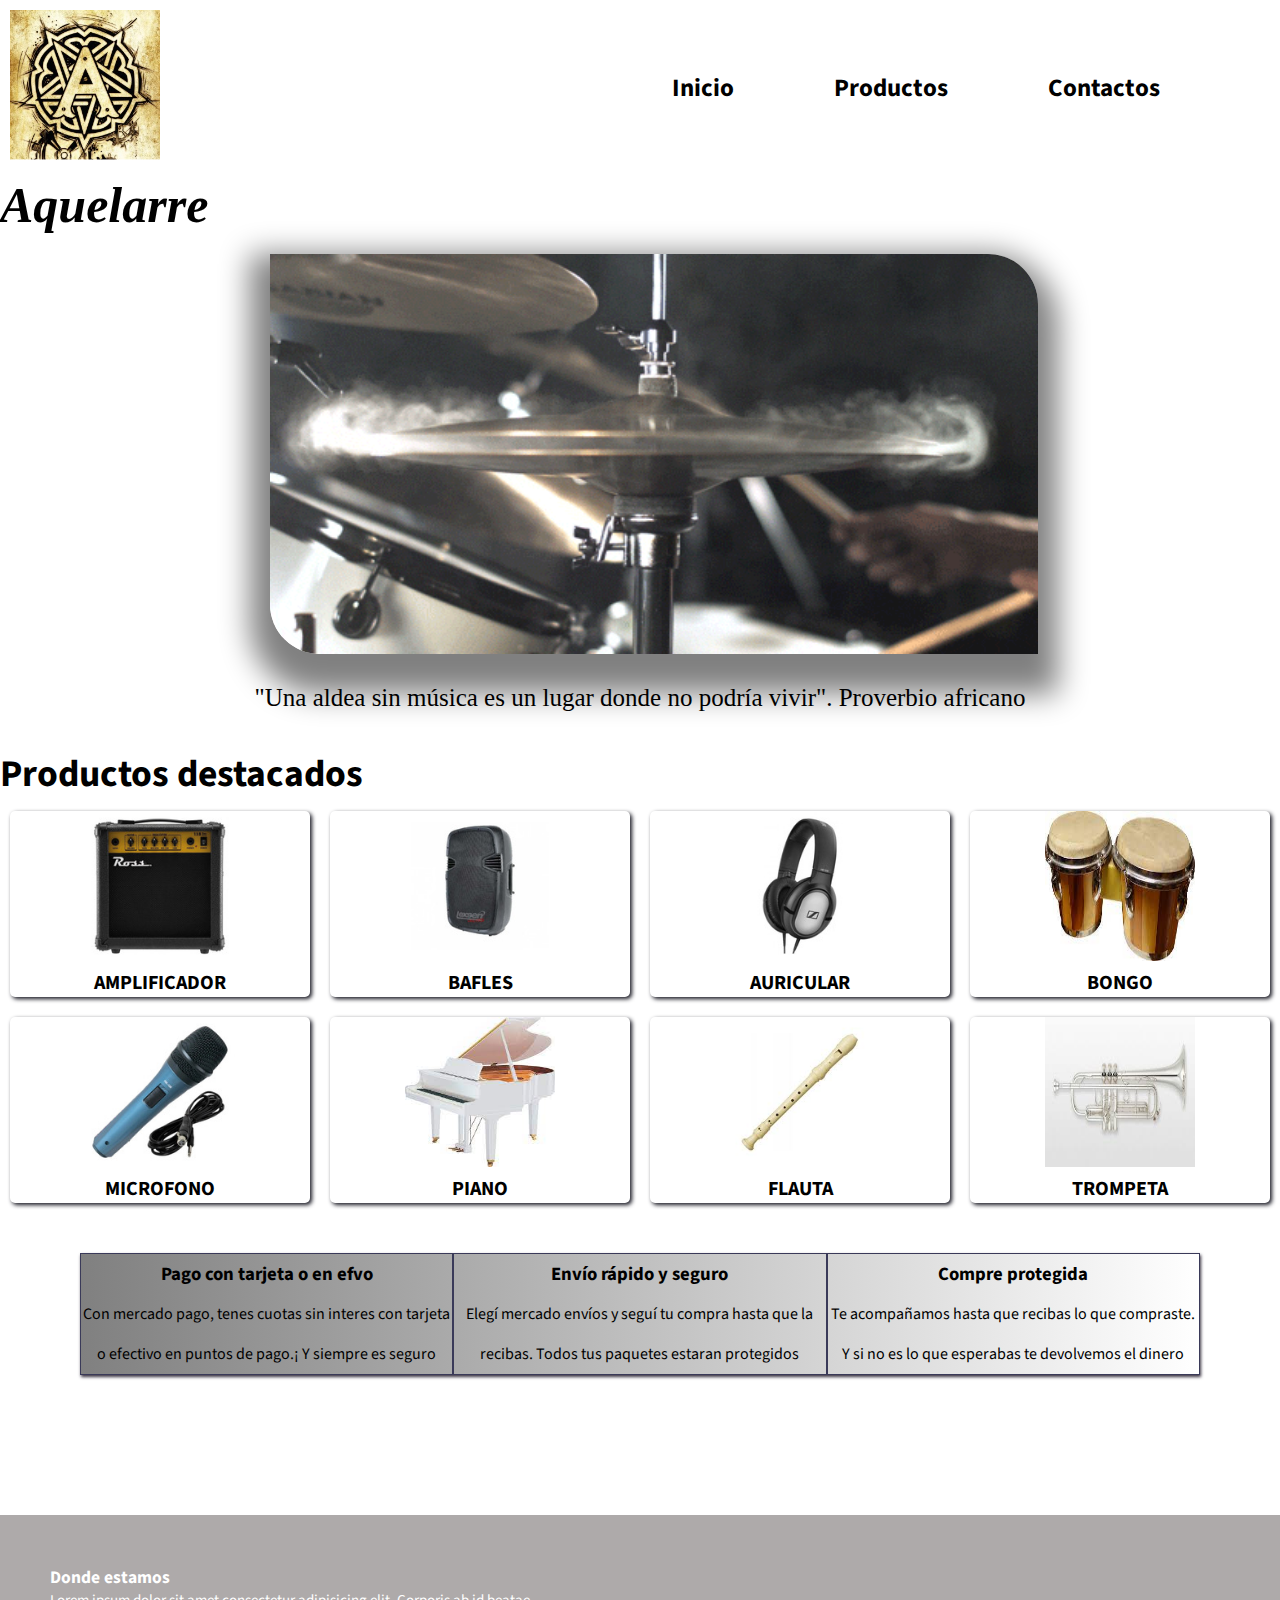
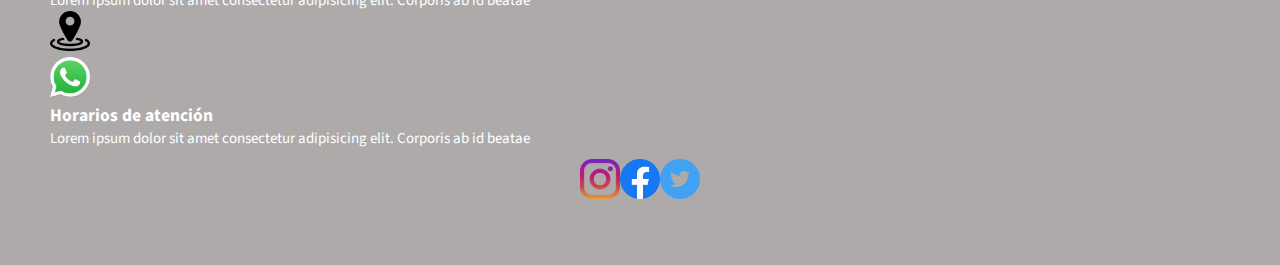
<file: index.html>
<!DOCTYPE html>
<html lang="es">
<head>
    <meta charset="UTF-8"/>
    <meta http-equiv="X-UA-Compatible" content="IE=edge"/>
    <meta name="viewport" content="width=device-width, initial-scale=1.0"/>
    <title>Aquelarre</title>
    <link rel="stylesheet" href="./aquelarre.css">
    <link rel="preconnect" href="https://fonts.googleapis.com">
    <link rel="preconnect" href="https://fonts.gstatic.com" crossorigin>
    <link href="https://fonts.googleapis.com/css2?family=Source+Sans+Pro&display=swap" rel="stylesheet">
</head>
<body>
    <header> 
        <img src="./imagenes/logo.png" alt="logo" width="150" height="150" class="logo">
        <nav>
            <ul>
                <li><a href="index.html">Inicio</a></li>
                <li><a href="./paginas/productos.html">Productos</a></li>
                <li><a href="./paginas/contactos.html">Contactos</a></li>
            </ul>
            <span>🍔</span>
        </nav>
    </header>
    <main>
        <section>
        <h1>Aquelarre</h1>
        <img  class="img" src="./imagenes/bateria-gif.gif" alt="instrumentos"/>
        </section class="interlineado">
          <p class="texto">"Una aldea sin música es un lugar donde no podría vivir". Proverbio africano</p>
          <br/>
        <section>
           <h2>Productos destacados</h2>
         <div class="container">
          <div class="card insta">
            <img src="./imagenes/amplificadord.jpg" alt="amplificador" width="150" height="150">
            <p>amplificador</p>
          </div>
          <div class="card instb">
            <img src="./imagenes/baflesd.jpg" alt="bafles"  width="150" height="150">
            <p>bafles</p>
          </div>
          <div class="card instc">
            <img src="./imagenes/auriculard.jpg" alt="auricular"  width="150" height="150">
            <p>auricular</p>
          </div>
          <div class="card instd">
            <img src="./imagenes/bongod.jpg" alt="bongo"  width="150" height="150">
            <p>bongo</p>
          </div>
        </div>
        <div class="container">
          <div class="card inste">
            <img src="./imagenes/microfonod.jpg" alt="microfono"  width="150" height="150">
            <p>microfono</p>
          </div>
          <div class="card instf">
            <img src="./imagenes/pianod.jpg" alt="piano"  width="150" height="150">
            <p>piano</p>
          </div>
          <div class="card instg">
            <img src="./imagenes/flautad.jpg" alt="flauta"  width="150" height="150">
            <p>flauta</p>
          </div>
          <div class="card insth">
            <img src="./imagenes/trompetad.jpg" alt="trompeta"  width="150" height="150">
            <p>trompeta</p>
          </div>
        </div>
       </section>
       <section class="bloque">
         <div class="bloque__grid text">
            <h3>Pago con tarjeta o en efvo</h3>
            <p>Con mercado pago, tenes cuotas sin interes con tarjeta o efectivo en puntos de pago.¡ Y siempre es seguro</p>
          </div>
          <div class="bloque__grid text">
            <h3>Envío rápido y seguro</h3>
            <p>Elegí mercado envíos y seguí tu compra hasta que la recibas. Todos tus paquetes estaran protegidos</p>
          </div>
          <div class="bloque__grid text">
            <h3>Compre protegida</h3>
            <p>Te acompañamos hasta que recibas lo que compraste. Y si no es lo que esperabas te devolvemos el dinero</p>
          </div>
       </section>
    </main>
    <footer class="footer">
        <div>
           <h3>Donde estamos</h3>
           <p>Lorem ipsum dolor sit amet consectetur adipisicing elit. Corporis ab id beatae</p>
           <a href="https://www.google.com/search?q=mapa+pablo+nogues&source=lmns&client=opera-gx&hl=es&sa=X&ved=2ahUKEwjz7pCci5f4AhWAtpUCHbm6ChUQ_AUoAHoECAEQAA#"><img src="./imagenes/ubicacion.png" alt="map" width="40" height="40"/></a>
        </div>
        <div>
           <a href="https://www.google.com/url?sa=t&rct=j&q=&esrc=s&source=web&cd=&cad=rja&uact=8&ved=2ahUKEwjn5tj0hJf4AhUmkZUCHSirDNIQFnoECAUQAQ&url=https%3A%2F%2Fwww.whatsapp.com%2F%3Flang%3Des&usg=AOvVaw3w5ZuBZZCvVWSbHbL5JCgG"><img src="./imagenes/whatsapp.png" alt="whatsapp" width="40" height="40"/></a>
        </div id="media">
        <div>
           <h3>Horarios de atención</h3>
           <p>Lorem ipsum dolor sit amet consectetur adipisicing elit. Corporis ab id beatae</p>
        </div>
        <section class="redes">
          <a href="https://www.google.com/url?sa=t&rct=j&q=&esrc=s&source=web&cd=&cad=rja&uact=8&ved=2ahUKEwiD5vjBhZf4AhWBjZUCHZZKAUUQFnoECAMQAQ&url=https%3A%2F%2Fwww.instagram.com%2F&usg=AOvVaw1cBeRoOpMhZ3-x5M1sA3Fm"><img src="./imagenes/instagram.png" alt="instagram" width="40" height="40"/></a>
          <a href="https://www.google.com/url?sa=t&rct=j&q=&esrc=s&source=web&cd=&cad=rja&uact=8&ved=2ahUKEwiwyeaMhpf4AhXxr5UCHZkpAH0QFnoECAcQAQ&url=https%3A%2F%2Fes-la.facebook.com%2F&usg=AOvVaw2k8t17LRAG2cEJiOAR1RcZ"><img src="./imagenes/facebook.png" alt="facebooks" width="40" height="40"/></a>
          <a href="https://www.google.com/url?sa=t&rct=j&q=&esrc=s&source=web&cd=&cad=rja&uact=8&ved=2ahUKEwiuy4_Rhpf4AhXDppUCHaojC5cQFnoECAMQAQ&url=https%3A%2F%2Ftwitter.com%2F%3Flang%3Des&usg=AOvVaw3YX5z3gmuFXXOazOkLuKS1"><img src="./imagenes/twiter.png" alt="twiter" width="40" height="40"/></a>
        </section>
   </footer>
</body>
</html>
</file>
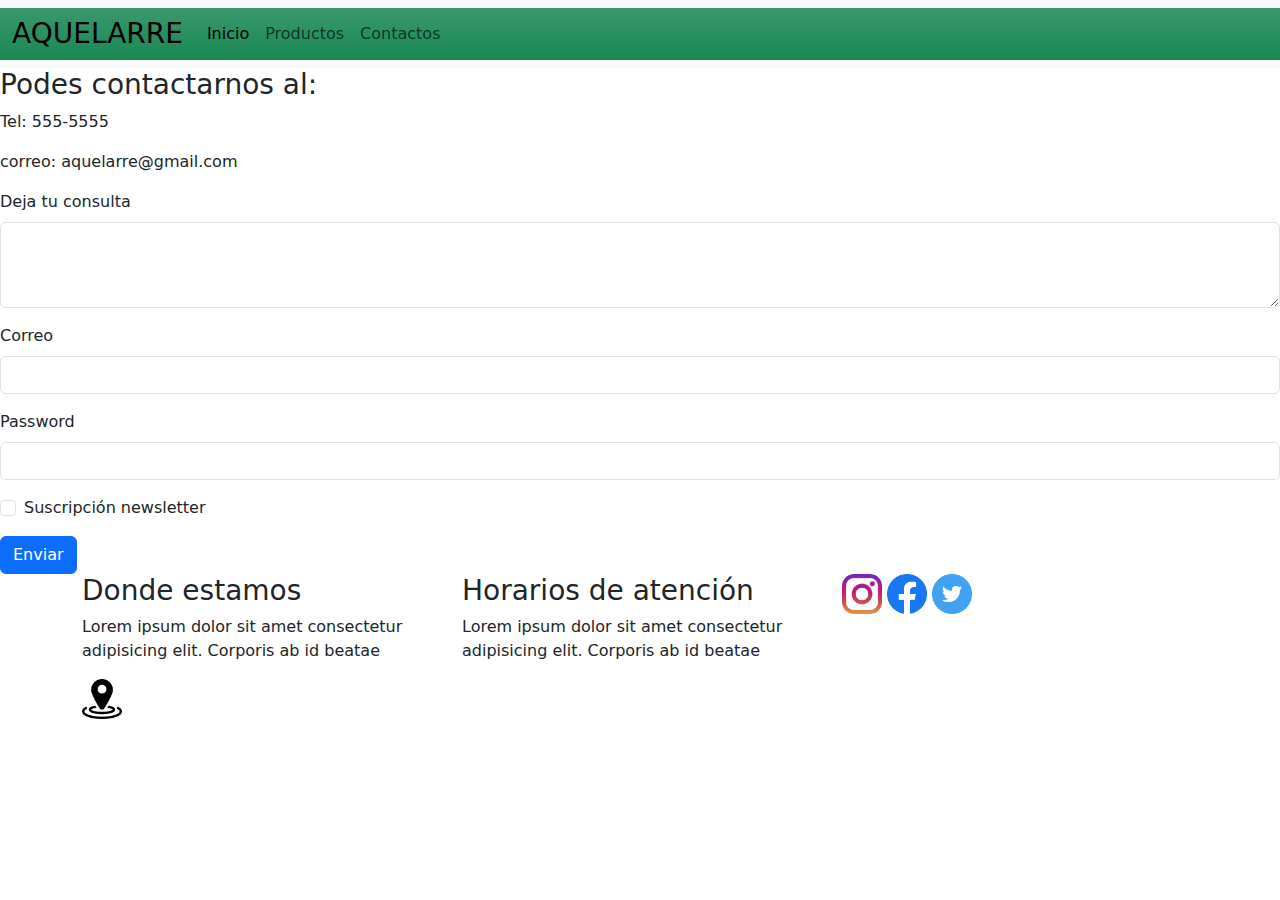
<file: paginas/contactos.html>
<!DOCTYPE html>
<html lang="es">
<head>
  <meta charset="UTF-8"/>
  <meta http-equiv="X-UA-Compatible" content="IE=edge"/>
  <meta name="viewport" content="width=device-width, initial-scale=1.0"/>
  <title>Aquelarre</title>
  <!-- <link rel="stylesheet" href="../aquelarre.css"> -->
    <link rel="preconnect" href="https://fonts.googleapis.com">
    <link rel="preconnect" href="https://fonts.gstatic.com" crossorigin>
    <link href="https://fonts.googleapis.com/css2?family=Source+Sans+Pro&display=swap" rel="stylesheet">
    <link href="https://cdn.jsdelivr.net/npm/bootstrap@5.2.0-beta1/dist/css/bootstrap.min.css" rel="stylesheet">
    <script src="https://cdn.jsdelivr.net/npm/bootstrap@5.2.0-beta1/dist/js/bootstrap.bundle.min.js"></script>
</head>
<body>
    <header> 
    <!-- <img src="../imagenes/logo.png" alt="logo" width="150" height="150" class="logo">
      <nav>
        <ul>
          <li><a href="../index.html">Inicio</a></li>
          <li><a href="../paginas/productos.html">Productos</a></li>
          <li><a href="../paginas/contactos.html">Contactos</a></li>
        </ul>
      </nav> -->
      <nav class="navbar navbar-expand-lg bg-light">
        <div class="container-fluid  bg-success bg-gradient">
          <a class="navbar-brand fs-3" href="#">AQUELARRE</a>
          <button class="navbar-toggler" type="button" data-bs-toggle="collapse" data-bs-target="#navbarNavAltMarkup" aria-controls="navbarNavAltMarkup" aria-expanded="false" aria-label="Toggle navigation">
            <span class="navbar-toggler-icon"></span>
          </button>
          <div class="collapse navbar-collapse" id="navbarNavAltMarkup">
            <div class="navbar-nav">
              <a class="nav-link active" aria-current="page" href="../index.html">Inicio</a>
              <a class="nav-link" href="../paginas/productos.html">Productos</a>
              <a class="nav-link" href="../paginas/contactos.html">Contactos</a>
            </div>
          </div>
        </div>
      </nav>
    </header>
   <main>
    <h3 class="text-md-start">Podes contactarnos al:</h3>
    <p>Tel: 555-5555</p>
    <p>correo: aquelarre@gmail.com</p>
    <!-- <section>
     <form action="post" method="post">
      <input type="checkbox" id="newsletter">
      <label for="newsletter">Suscripción Newsletter</label>
      <br/>
      <label for="nombre">Nombre</label>
      <input type="text" name="nombre" id="nombre" placeholder="nombre...">
      <br/>
      <label for="correo">Correo</label>
      <input type="email" name="correo" id="correo" placeholder="ingresar mail...">
      <br/>
      <p>Consultas</p>
      <textarea name="consulta" id="consulta" cols="30" rows="10">
      </textarea>
      <br>
      <button type="submit">enviar</button>
      <button type="reset">limpiar</button>
    </form>
    </section> -->
   <section>
    <div class="mb-3">
      <label for="exampleFormControlTextarea1" class="form-label">Deja tu consulta</label>
      <textarea class="form-control" id="exampleFormControlTextarea1" rows="3"></textarea>
    </div>
    <form>
      <div class="mb-3">
        <label for="exampleInputEmail1" class="form-label">Correo</label>
        <input type="email" class="form-control" id="exampleInputEmail1" aria-describedby="emailHelp">
        <!-- <div id="emailHelp" class="form-text">We'll never share your email with anyone else.</div> -->
      </div>
      <div class="mb-3">
        <label for="exampleInputPassword1" class="form-label">Password</label>
        <input type="password" class="form-control" id="exampleInputPassword1">
      </div>
      <div class="mb-3 form-check">
        <input type="checkbox" class="form-check-input" id="exampleCheck1">
        <label class="form-check-label" for="exampleCheck1">Suscripción newsletter</label>
      </div>
      <button type="submit" class="btn btn-primary">Enviar</button>
    </form>
   </section>
  </main>
  <footer>
    <!-- <div>
     <h3>Donde estamos</h3>
       <p>Lorem ipsum dolor sit amet consectetur adipisicing elit. Corporis ab id beatae</p>
       <a href="https://www.google.com/search?q=mapa+pablo+nogues&source=lmns&client=opera-gx&hl=es&sa=X&ved=2ahUKEwjz7pCci5f4AhWAtpUCHbm6ChUQ_AUoAHoECAEQAA#"><img src="../imagenes/ubicacion.png" alt="map" width="40" height="40"/></a>
    </div>
    <div>
         <a href="https://www.google.com/url?sa=t&rct=j&q=&esrc=s&source=web&cd=&cad=rja&uact=8&ved=2ahUKEwjn5tj0hJf4AhUmkZUCHSirDNIQFnoECAUQAQ&url=https%3A%2F%2Fwww.whatsapp.com%2F%3Flang%3Des&usg=AOvVaw3w5ZuBZZCvVWSbHbL5JCgG"><img src="../imagenes/whatsapp.png" alt="whatsapp" width="40" height="40"/></a>
    </div id="media">
    <div>
    <h3>Horarios de atención</h3>
       <p>Lorem ipsum dolor sit amet consectetur adipisicing elit. Corporis ab id beatae</p>
   </div>
   <div class="redes">
     <a href="https://www.google.com/url?sa=t&rct=j&q=&esrc=s&source=web&cd=&cad=rja&uact=8&ved=2ahUKEwiD5vjBhZf4AhWBjZUCHZZKAUUQFnoECAMQAQ&url=https%3A%2F%2Fwww.instagram.com%2F&usg=AOvVaw1cBeRoOpMhZ3-x5M1sA3Fm"><img src="../imagenes/instagram.png" alt="instagram" width="40" height="40"/></a>
     <a href="https://www.google.com/url?sa=t&rct=j&q=&esrc=s&source=web&cd=&cad=rja&uact=8&ved=2ahUKEwiwyeaMhpf4AhXxr5UCHZkpAH0QFnoECAcQAQ&url=https%3A%2F%2Fes-la.facebook.com%2F&usg=AOvVaw2k8t17LRAG2cEJiOAR1RcZ"><img src="../imagenes/facebook.png" alt="facebooks" width="40" height="40"/></a>
     <a href="https://www.google.com/url?sa=t&rct=j&q=&esrc=s&source=web&cd=&cad=rja&uact=8&ved=2ahUKEwiuy4_Rhpf4AhXDppUCHaojC5cQFnoECAMQAQ&url=https%3A%2F%2Ftwitter.com%2F%3Flang%3Des&usg=AOvVaw3YX5z3gmuFXXOazOkLuKS1"><img src="../imagenes/twiter.png" alt="twiter" width="40" height="40"/></a>
   </div> -->
   <div class="container">
    <div class="row">
      <div class="col">
        <h3>Donde estamos</h3>
        <p>Lorem ipsum dolor sit amet consectetur adipisicing elit. Corporis ab id beatae</p>
        <a href="https://www.google.com/search?q=mapa+pablo+nogues&source=lmns&client=opera-gx&hl=es&sa=X&ved=2ahUKEwjz7pCci5f4AhWAtpUCHbm6ChUQ_AUoAHoECAEQAA#"><img src="../imagenes/ubicacion.png" alt="map" width="40" height="40"/></a>
      </div>
      <div class="col">
        <h3>Horarios de atención</h3>
       <p>Lorem ipsum dolor sit amet consectetur adipisicing elit. Corporis ab id beatae</p>
      </div>
      <div class="col">
        <a href="https://www.google.com/url?sa=t&rct=j&q=&esrc=s&source=web&cd=&cad=rja&uact=8&ved=2ahUKEwiD5vjBhZf4AhWBjZUCHZZKAUUQFnoECAMQAQ&url=https%3A%2F%2Fwww.instagram.com%2F&usg=AOvVaw1cBeRoOpMhZ3-x5M1sA3Fm"><img src="../imagenes/instagram.png" alt="instagram" width="40" height="40"/></a>
     <a href="https://www.google.com/url?sa=t&rct=j&q=&esrc=s&source=web&cd=&cad=rja&uact=8&ved=2ahUKEwiwyeaMhpf4AhXxr5UCHZkpAH0QFnoECAcQAQ&url=https%3A%2F%2Fes-la.facebook.com%2F&usg=AOvVaw2k8t17LRAG2cEJiOAR1RcZ"><img src="../imagenes/facebook.png" alt="facebooks" width="40" height="40"/></a>
     <a href="https://www.google.com/url?sa=t&rct=j&q=&esrc=s&source=web&cd=&cad=rja&uact=8&ved=2ahUKEwiuy4_Rhpf4AhXDppUCHaojC5cQFnoECAMQAQ&url=https%3A%2F%2Ftwitter.com%2F%3Flang%3Des&usg=AOvVaw3YX5z3gmuFXXOazOkLuKS1"><img src="../imagenes/twiter.png" alt="twiter" width="40" height="40"/></a>
    </div>
  </div>
</footer>
</body>
</html>
</file>
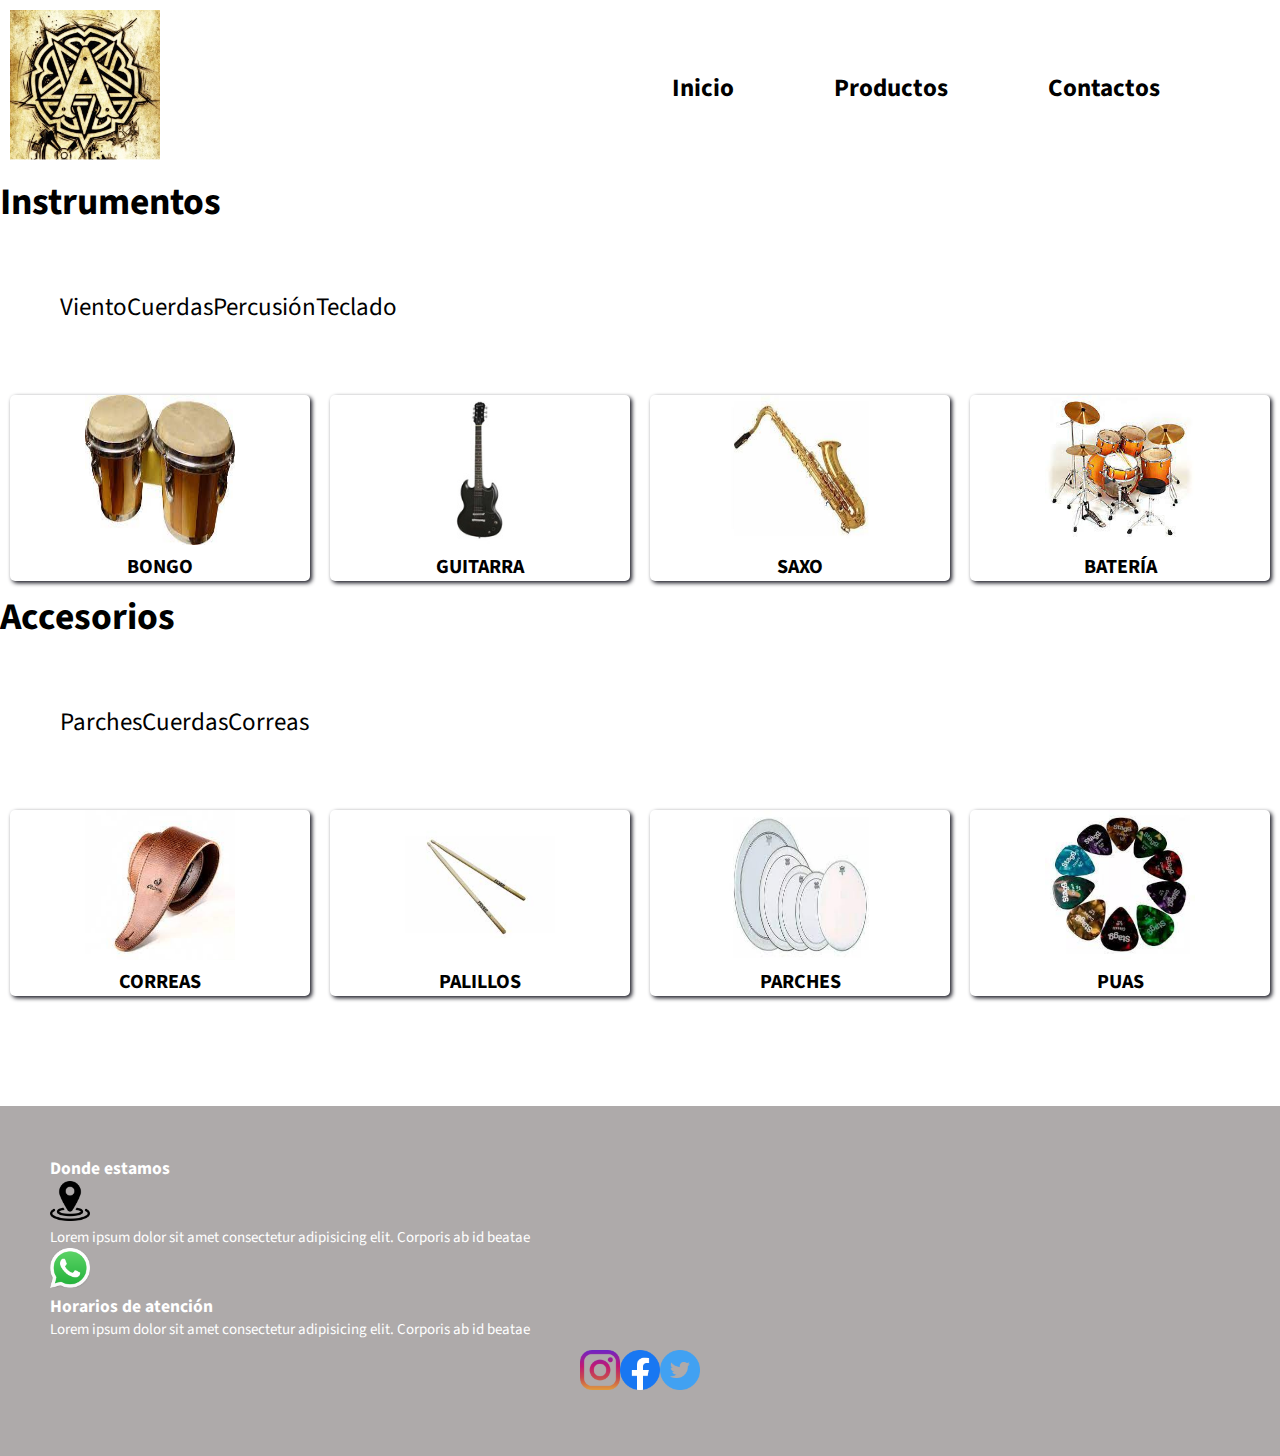
<file: paginas/productos.html>
<!DOCTYPE html>
<html lang="es">
<head>
    <meta charset="UTF-8"/>
    <meta http-equiv="X-UA-Compatible" content="IE=edge"/>
    <meta name="viewport" content="width=device-width, initial-scale=1.0"/>
    <title>Aquelarre</title>
    <link rel="stylesheet" href="../aquelarre.css">
    <link rel="preconnect" href="https://fonts.googleapis.com">
    <link rel="preconnect" href="https://fonts.gstatic.com" crossorigin>
    <link href="https://fonts.googleapis.com/css2?family=Source+Sans+Pro&display=swap" rel="stylesheet">
</head>
<body>
    <header> 
        <img src="../imagenes/logo.png" alt="logo" width="150" height="150" class="logo">
        <nav>
            <ul>
                <li><a href="../index.html">Inicio</a></li>
                <li><a href="../paginas/productos.html">Productos</a></li>
                <li><a href="../paginas/contactos.html">Contactos</a></li>
            </ul>
            <span>🍔</span>
        </nav>
    </header>
    <main>
      <section>
        <h2>Instrumentos</h2>
        <ul>
           <li>Viento</li>
           <li>Cuerdas</li>
           <li>Percusión</li>
           <li>Teclado</li>
        </ul>
        <div class="container">
            <div class="card">
                <img src="../imagenes/bongod.jpg" alt="bongo"  width="150" height="150"/>
                <p>bongo</p>
            </div>
            <div class="card">
              <img src="../imagenes/guitarra.jpg" alt="guitarra"  width="150" height="150"/>
              <p>guitarra</p>
            </div>
            <div class="card">
              <img src="../imagenes/Saxo.jpg" alt="saxo"  width="150" height="150"/>
              <p>Saxo</p>
            </div>
            <div class="card">
              <img src="../imagenes/bateri.jpg" alt="bateria"  width="150" height="150"/>
              <p>Batería</p>
            </div>
          </div>
      <section id="block">
        <h2>Accesorios</h2>
        <ul>
           <li>Parches</li>
           <li>Cuerdas</li>
           <li>Correas</li>
       </ul>
       </section>
       <div class="container">
        <div class="card">
          <img src="../imagenes/correas.jpg" alt="correas"  width="150" height="150"/>
          <p>Correas</p>
        </div>
        <div class="card">
          <img src="../imagenes/palillos.jpg" alt="palillos"  width="150" height="150"/>
          <p>palillos</p>
        </div>
        <div class="card">
          <img src="../imagenes/parchesa.jpg" alt="parches"  width="150" height="150"/>
          <p>Parches</p>
        </div>
        <div class="card">
          <img src="../imagenes/puas.jpg" alt="puas"  width="150" height="150"/>
          <p>puas</p>
        </div>
      </div>
    </main>   
    <footer class="footer">
        <div>
           <h3>Donde estamos</h3>
           <a href="https://www.google.com/search?q=mapa+pablo+nogues&source=lmns&client=opera-gx&hl=es&sa=X&ved=2ahUKEwjz7pCci5f4AhWAtpUCHbm6ChUQ_AUoAHoECAEQAA#"><img src="../imagenes/ubicacion.png" alt="map" width="40" height="40"/></a>
           <p>Lorem ipsum dolor sit amet consectetur adipisicing elit. Corporis ab id beatae</p>
        </div>
        <div>
             <a href="https://www.google.com/url?sa=t&rct=j&q=&esrc=s&source=web&cd=&cad=rja&uact=8&ved=2ahUKEwjn5tj0hJf4AhUmkZUCHSirDNIQFnoECAUQAQ&url=https%3A%2F%2Fwww.whatsapp.com%2F%3Flang%3Des&usg=AOvVaw3w5ZuBZZCvVWSbHbL5JCgG"><img src="../imagenes/whatsapp.png" alt="whatsapp" width="40" height="40"/></a>
        </div id="media">
           
        <h3>Horarios de atención</h3>
           <p>Lorem ipsum dolor sit amet consectetur adipisicing elit. Corporis ab id beatae</p>
        </div>
        <div class="redes">
            <a href="https://www.google.com/url?sa=t&rct=j&q=&esrc=s&source=web&cd=&cad=rja&uact=8&ved=2ahUKEwiD5vjBhZf4AhWBjZUCHZZKAUUQFnoECAMQAQ&url=https%3A%2F%2Fwww.instagram.com%2F&usg=AOvVaw1cBeRoOpMhZ3-x5M1sA3Fm"><img src="../imagenes/instagram.png" alt="instagram" width="40" height="40"/></a>
            <a href="https://www.google.com/url?sa=t&rct=j&q=&esrc=s&source=web&cd=&cad=rja&uact=8&ved=2ahUKEwiwyeaMhpf4AhXxr5UCHZkpAH0QFnoECAcQAQ&url=https%3A%2F%2Fes-la.facebook.com%2F&usg=AOvVaw2k8t17LRAG2cEJiOAR1RcZ"><img src="../imagenes/facebook.png" alt="facebooks" width="40" height="40"/></a>
            <a href="https://www.google.com/url?sa=t&rct=j&q=&esrc=s&source=web&cd=&cad=rja&uact=8&ved=2ahUKEwiuy4_Rhpf4AhXDppUCHaojC5cQFnoECAMQAQ&url=https%3A%2F%2Ftwitter.com%2F%3Flang%3Des&usg=AOvVaw3YX5z3gmuFXXOazOkLuKS1"><img src="../imagenes/twiter.png" alt="twiter" width="40" height="40"/></a>
        </div>
   </footer>
</body>
</html>
</file>
<file: aquelarre.css>
* {
    margin: 0px;
    padding: 0px;
}

body {
    font-family: 'Source Sans Pro', sans-serif;
    font-size: 15px;
}

h1 {
    font-family: Georgia, 'Times New Roman', Times, serif;
    font-style: oblique;
}

header {
    display: flex;
    justify-content: space-between;
    margin: 10px;
}

ul {
    list-style-type: none;
    display: flex;
    margin: 60px;
}

ul li a {
    margin: 0px 50px;
    text-decoration: none;
    font-size: 25px;
    color: black;
    font-weight: bold;
}

li:hover {
    transform: scale(1.1);
    transition: 0,5s;
}

.img {
    height: 400px;
    width: 60%;
    margin:20px 270px;
    border-bottom-left-radius: 50px;
    border-top-right-radius: 50px;
    box-shadow: 0 20px 30px 20px gray;
    transition: transform 0.5s;
}

.img:hover {
    transform: rotate(10deg);
}

main {
    font-size: 25px;
    padding-block-end: 50px; 
}

main img {
    position: center;
}

.texto {
    text-align: center;
    font-family: cursive;
}

.interlineado {
    line-height: 30px;
}

.left {
    float: left;
    height: 100px;
}

#media {
    float: left;
    height: 1000px;
}

.footer {
    padding: 50px;
    background-color:  rgb(174, 170, 170);
    color: white;
    margin-top: 50px;
    display: block;
}

.text {
    font-size: medium;
    line-height: 40px;
}

.redes {
    display: flex; 
    padding: 10px;
    justify-content: center;
}

.container {
    display: grid;
    grid-template-areas:
     "insta instb instc instd"
     "inste instf instg insth";
}
 /*grid area index*/
.insta {
    grid-area: insta;
}
.instb {
    grid-area: instb;
}
.instc {
    grid-area: instc;
}
.instd {
    grid-area: instd;
}
.inste {
    grid-area: inste;
}
.instf {
    grid-area: instf;
}
.instg {
    grid-area: instg;
}
.insth {
    grid-area: insth;
}
     
.card {
    border-radius: 5px;
    margin: 10px;
    text-align: center;
    font-weight: bold;
    text-transform: uppercase;
    box-shadow: 2px 2px 4px rgb(21, 21, 31);
    overflow: hidden;
    transition: all 0.5s;
    font-size:20px;
}

.card:hover {
    transform: translateY(-15px);
    box-shadow: 0 2px 2px rgb(57, 50, 65);
}

.bloque {
    margin: 40px 80px;
    background-image: linear-gradient(to right, grey, white);
    display: grid;
    grid-template-columns: repeat(3, 1fr);
    box-shadow: 1px 2px 3px rgb(57, 50, 65);
}

.bloque__grid {
    border: 1px solid rgb(58, 58, 89);
    text-align: center;
}

span {
    display: none;
    font-size: 20px;
    margin-right: 80px;
}

@media (max-width: 768px) {
    header {
        flex-direction: column;
    }
}

@media (max-width: 480px) {
    ul {
        display: none;
    }

    span {
         display: inline-block;
    }

    header {
        flex-direction: row;
        align-items: center;
    }

    .container {
        display: grid;
        grid-template-areas:
         "insta instb"
         "instc instd"
         "inste instf"
         "instg insth";
    }

    .bloque {
        grid-template-columns: 1fr ;
    }
}
</file>
